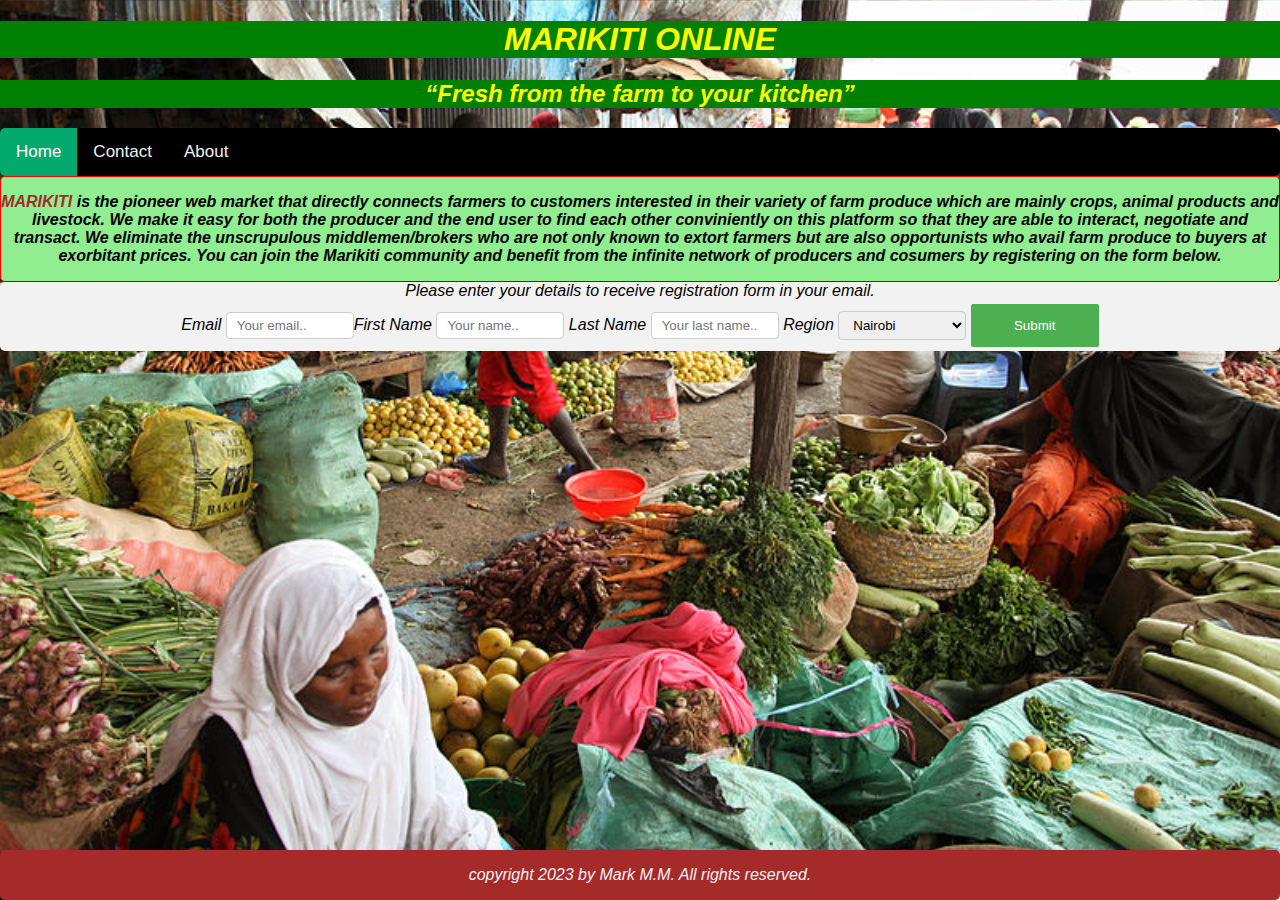
<file: index.html>
<!DOCTYPE html>
<html>
<head>
  <link rel="stylesheet" href="landing.css">
    <meta charset="utf-8"/>
    <title>MARIKITI
    </title> 
<style>
   body {
  margin: 0;
  font-family: Arial, Helvetica, sans-serif;
}

.topnav {
  overflow: hidden;
  background-color: black;
}

.topnav a {
  float: left;
  color: #f2f2f2;
  text-align: center;
  padding: 14px 16px;
  text-decoration: none;
  font-size: 17px;
}

.topnav a:hover {
  background-color: #ddd;
  color: black;
}

.topnav a.active {
  background-color: #04AA6D;
  color: white;
} 
h1 {text-align: center; background-color: green; font-style: italic;color: yellow;}
h2 {text-align: center; background-color: green; font-style: italic;color: yellow;}
p {text-align: center;
color: #f2f2f2;}
div {text-align: center;}
.footer {
   position: fixed;
   left: 0;
   bottom: 0;
   width: 100%;
   background-color: brown;
   color: white;
   text-align: center;
}
input[type=text], select {
  width: 10%;
  padding: 5px 10px;
  margin: 2px 0;
  display: inline-block;
  border: 1px solid #ccc;
  border-radius: 4px;
  box-sizing: border-box;
}

input[type=submit] {
  width: 10%;
  background-color: #4CAF50;
  color: white;
  padding: 14px 20px;
  margin: 4px 0;
  border: none;
  border-radius: 2px;
  cursor: pointer;
}

input[type=submit]:hover {
  background-color: #45a049;
}

div {
  border-radius: 5px;
  background-color: #f2f2f2;
  padding: 0px;
}
</style>
</head>
<body>

  
    <h1>MARIKITI ONLINE</h1>
    <h2><q>Fresh from the farm to your kitchen</q></h2>
    <div class="topnav">
        <a class="active" href="C:\Users\HOME\Downloads\webpage.html\index.html">Home</a>
        <a href="C:\Users\HOME\Downloads\webpage.html\contacts.html">Contact</a>
        <a href="C:\Users\HOME\Downloads\webpage.html\about.html">About</a>
      </div>
     <div class="info">
      <p style="color: black;"><strong><span style="color: brown;"><em>MARIKITI<em></span></strong> <b>is the pioneer web market that directly connects farmers to customers interested in their
variety of farm produce which are mainly crops, animal products and livestock. We make it easy for both the producer and
the end user to find each other conviniently on this platform so that they are able to interact, negotiate and transact.
We eliminate the unscrupulous middlemen/brokers who are  not only known to extort farmers but are also opportunists
who avail farm produce to buyers at exorbitant prices. You can join the Marikiti community and 
benefit from the infinite network of producers and cosumers by registering on the form below. </b></p>
     </div>
<div class="footer">
  <p> copyright 2023 by Mark M.M. All rights reserved.</p>
</div>
<div>
  <form action="/action_page.php">
    <label>Please enter your details to receive registration form in your email.</label> <br>
    <label for="email">Email</label>
    <input type="text" id="email" name="email" placeholder="Your email.."
    <label for="fname">First Name</label>
    <input type="text" id="fname" name="firstname" placeholder="Your name..">

    <label for="lname">Last Name</label>
    <input type="text" id="lname" name="lastname" placeholder="Your last name..">

    <label for="region">Region</label>
    <select id="region" name="region">
      <option value="nairobi">Nairobi</option>
      <option value="central">Central</option>
      <option value="eastern">Eastern</option>
      <option value="neastern">North Eastern</option>
      <option value="nyanza">Nyanza</option>
      <option value="western">Western</option>
      <option value="coastal">Coastal</option>
      <option value="rvalley">Rift Valley</option> 
      </select>
  
    <input type="submit" value="Submit">
  </form>
</div>
</body>
</html>
</file>
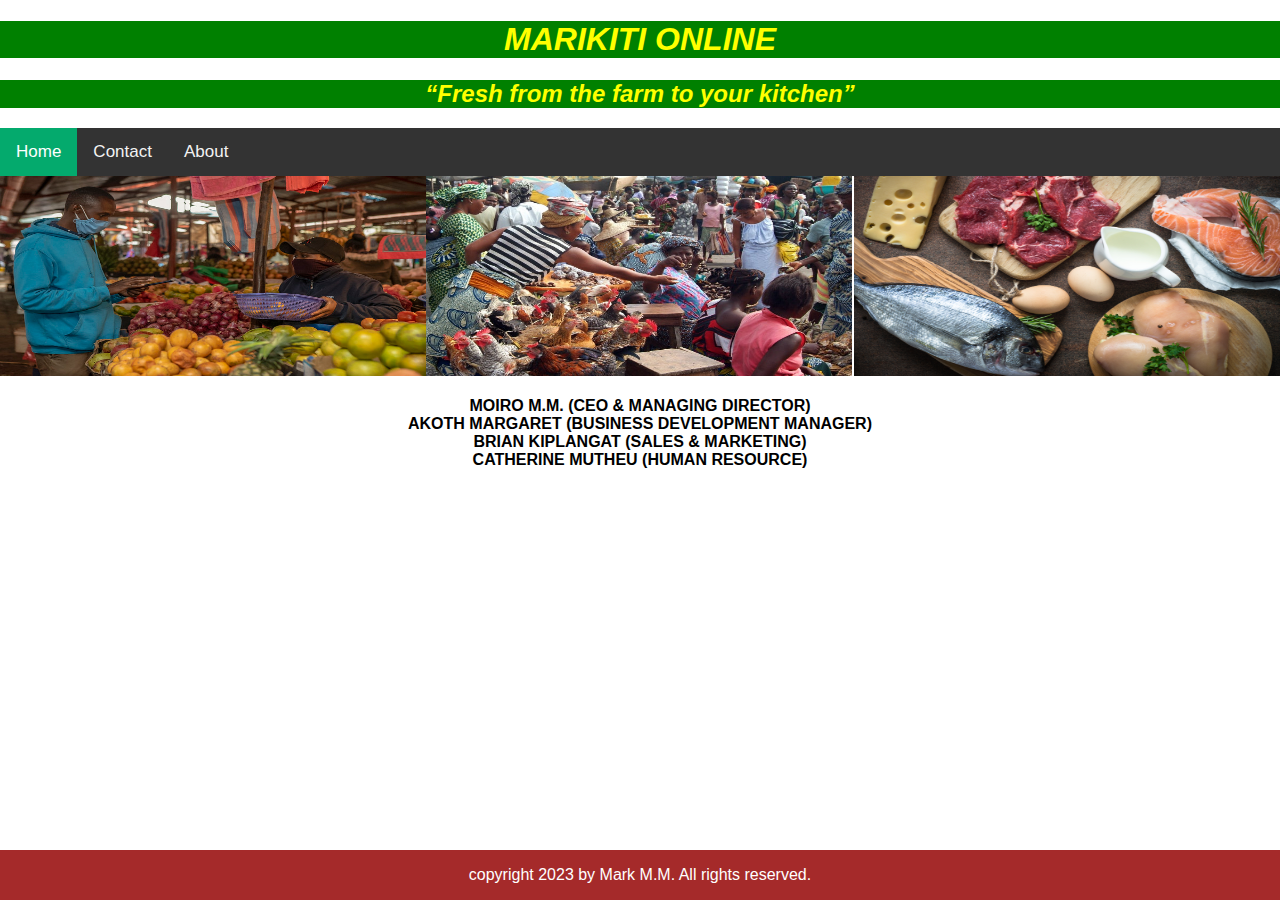
<file: about.html>
<!DOCTYPE html>
<html>
<head>
    <meta charset="utf-8"/>
    <title>MARIKITI
    </title> 
<style>
   body {
  margin: 0;
  font-family: Arial, Helvetica, sans-serif;
}

.topnav {
  overflow: hidden;
  background-color: #333;
}

.topnav a {
  float: left;
  color: #f2f2f2;
  text-align: center;
  padding: 14px 16px;
  text-decoration: none;
  font-size: 17px;
}

.topnav a:hover {
  background-color: #ddd;
  color: black;
}

.topnav a.active {
  background-color: #04AA6D;
  color: white;
} 
h1 {text-align: center; background-color: green; font-style: italic;color: yellow;}
h2 {text-align: center; background-color: green; font-style: italic;color: yellow;}
p {text-align: center;}
div {text-align: center;}

.footer {
   position: fixed;
   left: 0;
   bottom: 0;
   width: 100%;
   background-color: brown;
   color: white;
   text-align: center;
}
</style>
</head>
<body>
    <h1>MARIKITI ONLINE</h1>
    <h2><q>Fresh from the farm to your kitchen</q></h2>
    <div class="topnav">
        <a class="active" href="C:\Users\HOME\Downloads\webpage.html\index.html">Home</a>
        <a href="C:\Users\HOME\Downloads\webpage.html\contacts.html">Contact</a>
        <a href="C:\Users\HOME\Downloads\webpage.html\about.html">About</a>
      </div>
      
      <div style="padding-left:16px">
      </div>
      
      </body>
      </html>
      
</body>



<img src="market.jpg"
width="33.3%"
height="200px" align="left"/>
<img src="chicken.jpg"
width="33.3%"
height="200px" align="center"/>
<img src="animal products.jpeg"
width="33.3%"
height="200px" align="right"/>

<center><P><H4>MOIRO M.M. (CEO & MANAGING DIRECTOR)
  <br>
  AKOTH MARGARET (BUSINESS DEVELOPMENT MANAGER)
  <br>
BRIAN KIPLANGAT (SALES & MARKETING)
<br>
CATHERINE MUTHEU (HUMAN RESOURCE)
</H4></P></center>
<div class="footer">
  <p> copyright 2023 by Mark M.M. All rights reserved.</p>
</div>

</body>
</html>
</file>
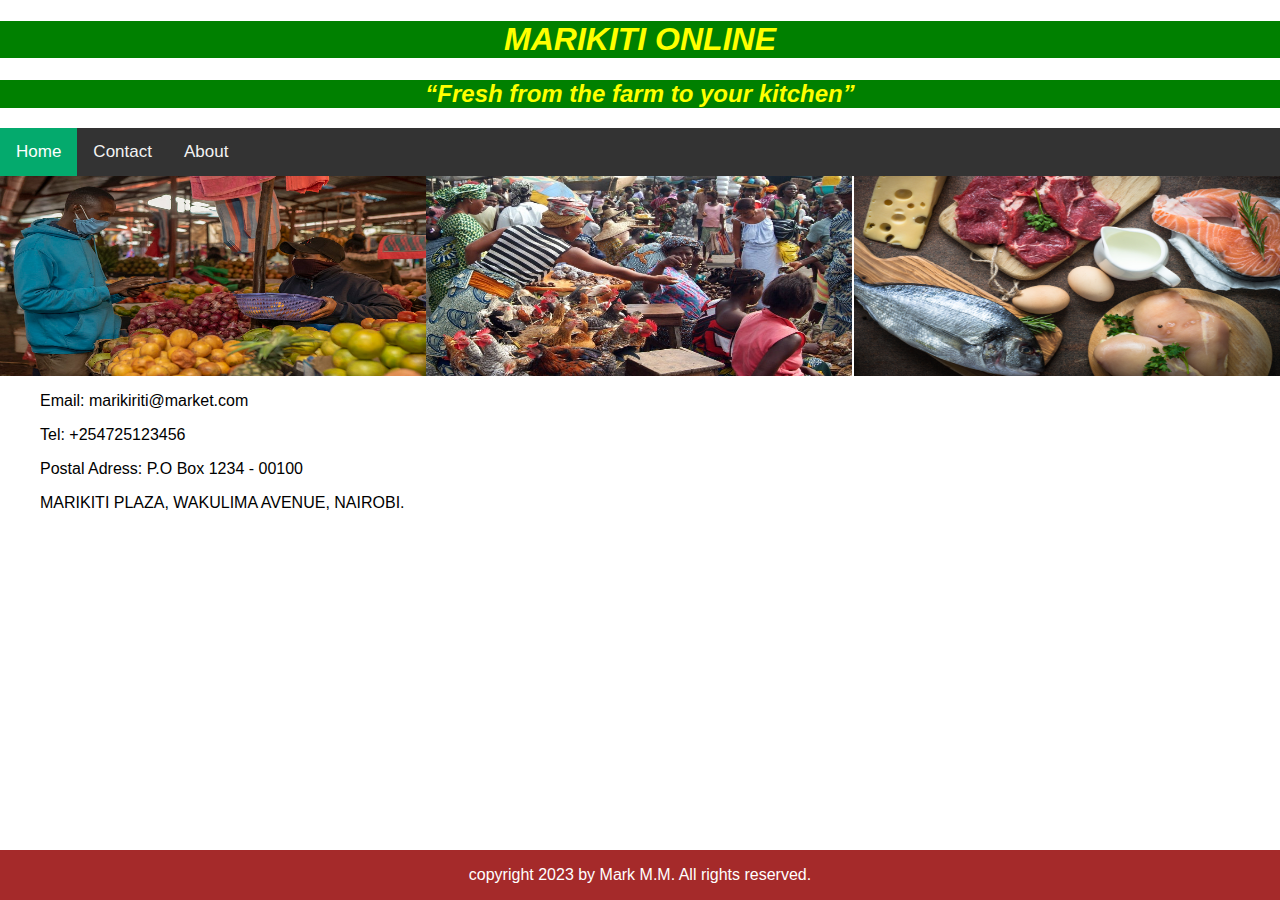
<file: contacts.html>
<!DOCTYPE html>
<html>
<head>
    <meta charset="utf-8"/>
    <title>MARIKITI
    </title> 
<style>
   body {
  margin: 0;
  font-family: Arial, Helvetica, sans-serif;
}

.topnav {
  overflow: hidden;
  background-color: #333;
}

.topnav a {
  float: left;
  color: #f2f2f2;
  text-align: center;
  padding: 14px 16px;
  text-decoration: none;
  font-size: 17px;
}

.topnav a:hover {
  background-color: #ddd;
  color: black;
}

.topnav a.active {
  background-color: #04AA6D;
  color: white;
} 
h1 {text-align: center; background-color: green; font-style: italic;color: yellow;}
h2 {text-align: center; background-color: green; font-style: italic;color: yellow;}
p {text-align: center;}
div {text-align: center;}
.footer {
   position: fixed;
   left: 0;
   bottom: 0;
   width: 100%;
   background-color: brown;
   color: white;
   text-align: center;
}
</style>
</head>
<body>

    <h1>MARIKITI ONLINE</h1>
    <h2><q>Fresh from the farm to your kitchen</q></h2>
    <div class="topnav">
        <a class="active" href="C:\Users\HOME\Downloads\webpage.html\index.html">Home</a>
        <a href="C:\Users\HOME\Downloads\webpage.html\contacts.html">Contact</a>
        <a href="C:\Users\HOME\Downloads\webpage.html\about.html">About</a>
      </div>
      
    
      
 
      


<img src="market.jpg"
width="33.3%"
height="200px" align="left"/>
<img src="chicken.jpg"
width="33.3%"
height="200px" align="center"/>
<img src="animal products.jpeg"
width="33.3%px"
height="200px" align="right"/>

<p><blockquote>Email: marikiriti@market.com</blockquote> </p>
<p><blockquote>Tel: +254725123456</blockquote> </p>
<p><blockquote>Postal Adress: P.O Box 1234 - 00100</blockquote> </p>
<p><blockquote>MARIKITI PLAZA, WAKULIMA AVENUE, NAIROBI.</blockquote> </p>

<div class="footer">
  <p> copyright 2023 by Mark M.M. All rights reserved.</p>
</div>


</body>
      </html>
</file>
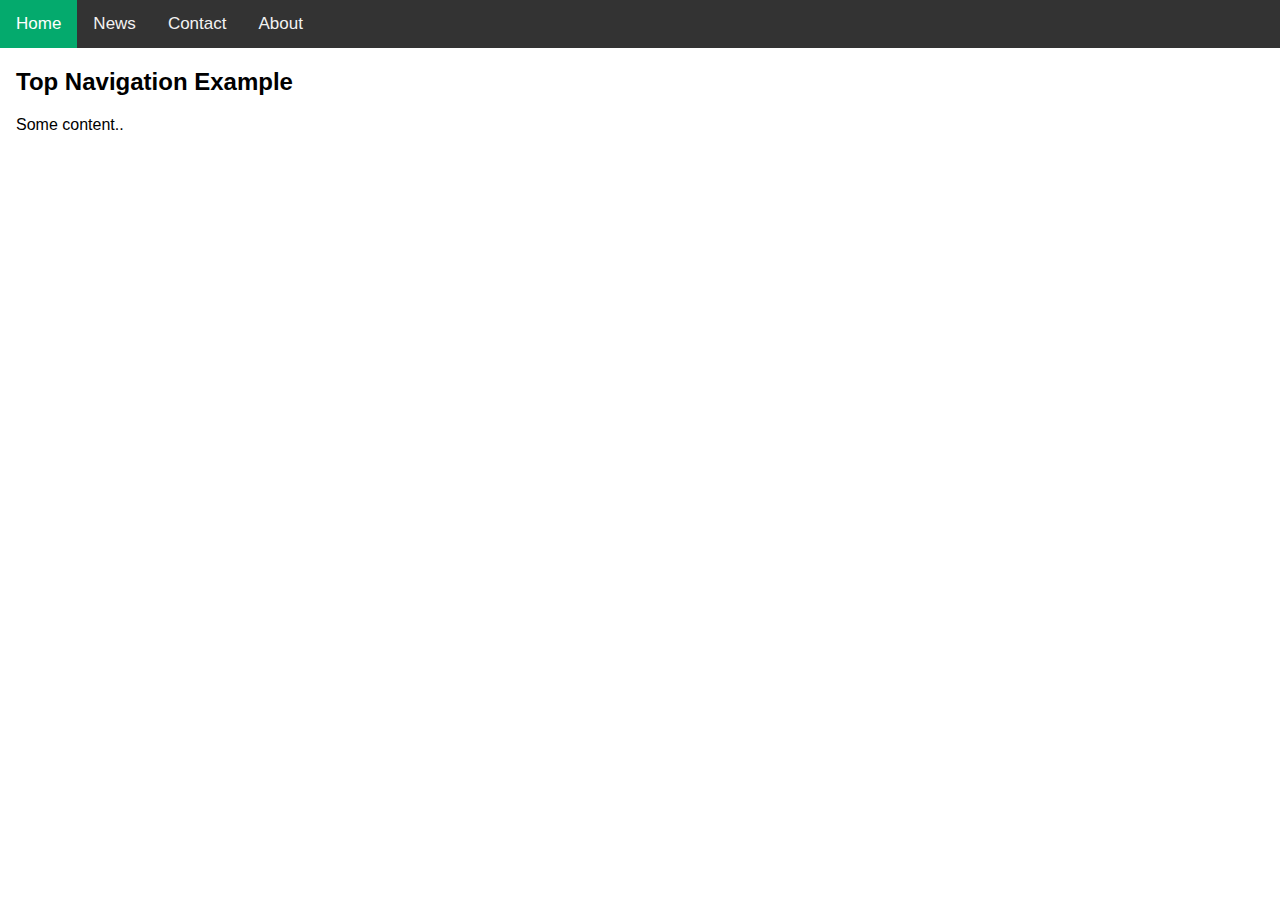
<file: trial.html>
<style>
body {
  margin: 0;
  font-family: Arial, Helvetica, sans-serif;
}

.topnav {
  overflow: hidden;
  background-color: #333;
}

.topnav a {
  float: left;
  color: #f2f2f2;
  text-align: center;
  padding: 14px 16px;
  text-decoration: none;
  font-size: 17px;
}

.topnav a:hover {
  background-color: #ddd;
  color: black;
}

.topnav a.active {
  background-color: #04AA6D;
  color: white;
}
</style>
</head>
<body>

<div class="topnav">
  <a class="active" href="#home">Home</a>
  <a href="#news">News</a>
  <a href="">Contact</a>
  <a href="C:\Users\HOME\Downloads\webpage.html\about.html">About</a>
</div>

<div style="padding-left:16px">
  <h2>Top Navigation Example</h2>
  <p>Some content..</p>
</div>

</body>
</html>
</file>
<file: landing.css>
body {background-image: url("landingimage.jpg");
background-size: 100%;}

.info {
    border: 1px outset red;
    background-color: 
    lightgreen;    
    text-align: center;
    color: black;
  }
</file>
